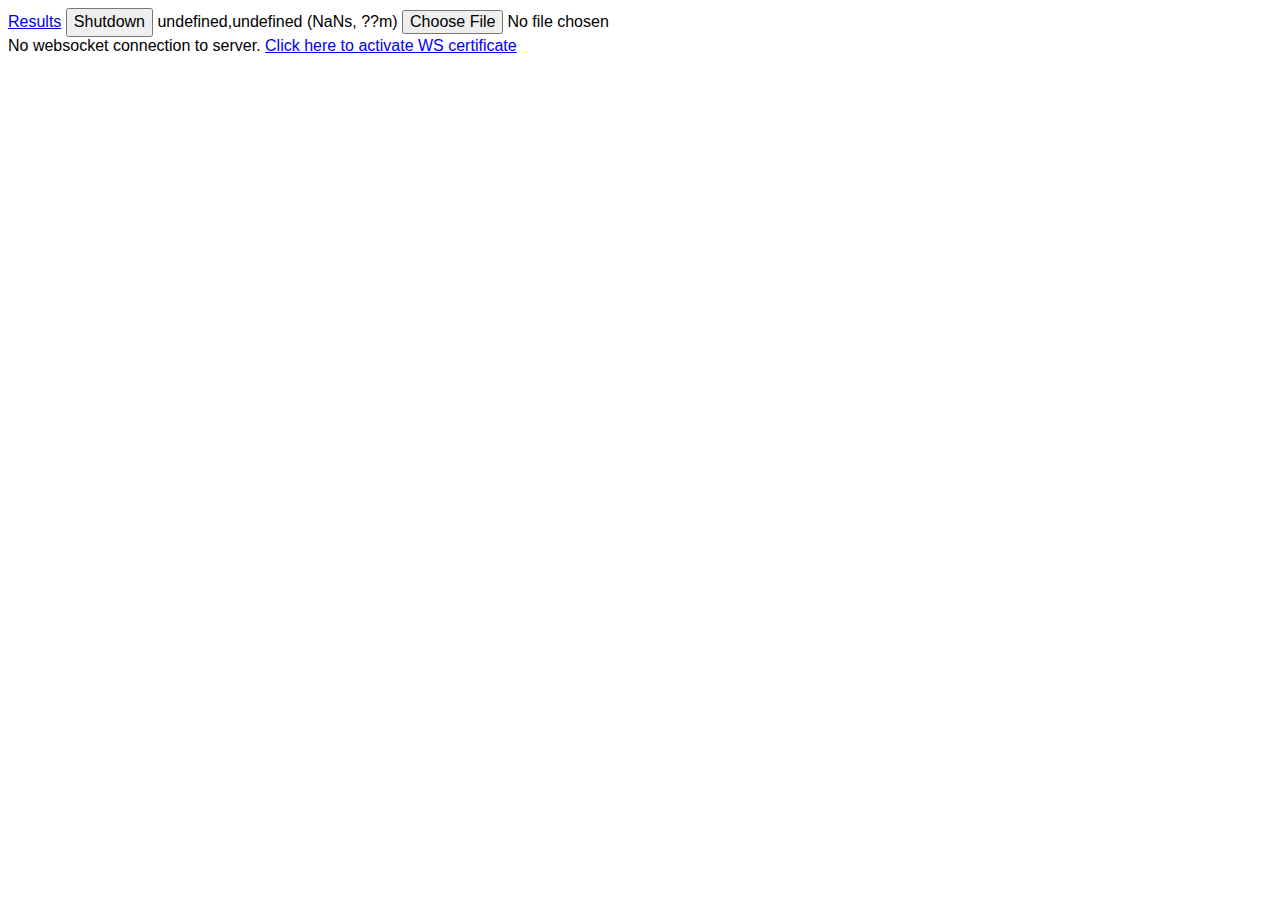
<file: www/index.html>
<!DOCTYPE html>
<html>

<head>
    <meta charset="utf-8">
    <meta http-equiv="Content-Security-Policy" content="connect-src * data: blob: 'unsafe-inline';">
    <link rel="stylesheet" href="index.css">
    <meta name="viewport" content="width=device-width, initial-scale=1" />
</head>

<body>
    <div id="main_hdr">
        <a href="/results/">Results</a>
        <button id="main_hdr_shutdown">Shutdown</button>
        <label id="main_hdr_gps">null</label>
        
        <input type="file" id="photo_upload" name="file" accept="image/*" capture="camera" value="">
        
        <iframe id="file_upload_frame" style="display:none; position: fixed;
        left: 50%;
        top: 50%;
        height: 200px;
        transform: translate(-50%, -50%);"></iframe>
    </div>
    <div id="main_content">
        <div id="main_ui" style="display: none;">
            
        </div>
        <div id="main_alt" style="display: initial;">
            JavaScript Loading.
        </div>
    </div>
    <script src="index.js"></script>
</body>

</html>
</file>
<file: www/index.css>
.task-children {
    padding-left: 12px;
}

.task-name {
    display:inline-block;
}
.task-state {
    display:inline-block;
    width: 1.5em;
}

.chg-ctrl {
    /*! display: inline-block; */
}

.waiter-auto-checkbox {
    display: inline-block;
  }
  .watier-buttons {
    display: inline-block;
  }
  .waiter-root {
    /*! display: inline-block; */
  }
button {
    height: 1.8em;
    font-size: 16px;
}
* {
    font-size: 16px;
    font-family: Arial, sans-serif;
}
</file>
